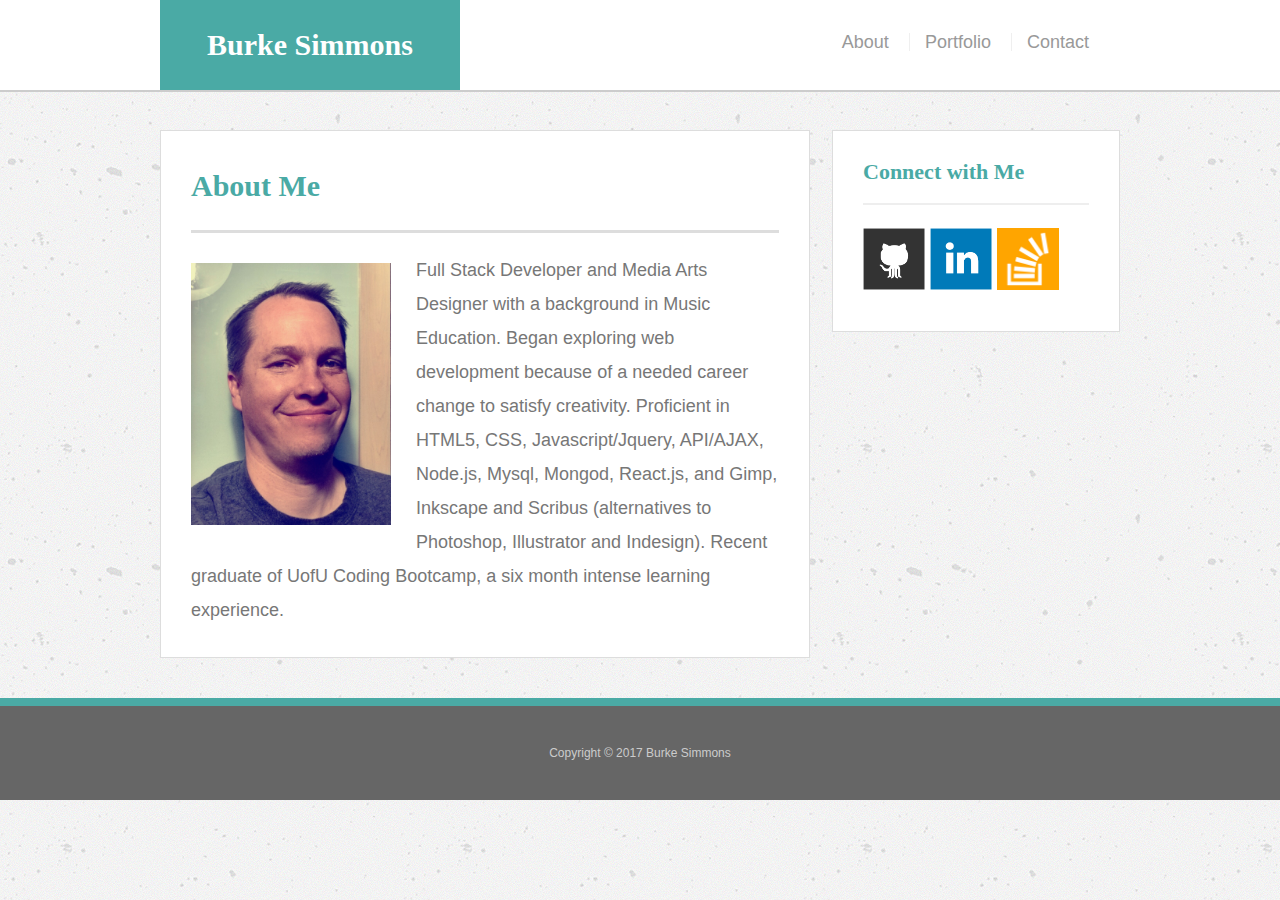
<file: index.html>
<!DOCTYPE html>
<html lang="en-us">

<head>
	<meta charset="utf-8">
	<title>I am Burke</title>
	<meta name="viewport" content="width=device-width, initial-scale=1.0">
	<link rel="stylesheet" type="text/css" href="assets/css/reset.css">
	<link rel="stylesheet" type="text/css" href="assets/css/style.css">
</head>

<body>

	<header id="masthead">
		<div class="container">
			<a href="index.html" id="logo">Burke Simmons</a>
			<nav>
				<a href="index.html">About</a>
				<a href="portfolio.html">Portfolio</a>
				<a href="contact.html">Contact<a>
			</nav>
		</div>
	</header>

	<div id="main-container" class="container">
		<section class="main-section">
			<h1>About Me</h1>

			<img src="assets/images/person.jpg" alt="Burke Simmons" class="bio-image">

			<p>Full Stack Developer and Media Arts Designer with a background in Music Education. Began exploring web development because of a needed career change to satisfy creativity. Proficient in HTML5, CSS, Javascript/Jquery, API/AJAX, Node.js, Mysql, Mongod, React.js, and Gimp, Inkscape and Scribus (alternatives to Photoshop, Illustrator and Indesign). Recent graduate of UofU Coding Bootcamp, a six month intense learning experience.</p>

		</section>
		

		<section class="sidebar">
			<h2>Connect with Me</h2>
	
			<a href="https://github.com/burkesimmons"><img class="social" src="assets/images/github-128.png" alt="Burke Simmons GitHub"></a>
			<a href="https://www.linkedin.com/in/burke-simmons-2a9a8113a/"><img class="social" src="assets/images/linkedin-128.png" alt="Burke Simmons LinkedIn"></a>
			<a href="https://stackoverflow.com/users/8017337/burke-simmons"><img class="social" src="assets/images/stackoverflow-128.png" alt="Notsure logo"></a>
		</section>		
	</div>
			
		<footer>
		<div class="container">
			Copyright &copy; 2017 Burke Simmons
		</div>
	</footer>
</body>

	

</html>
</file>
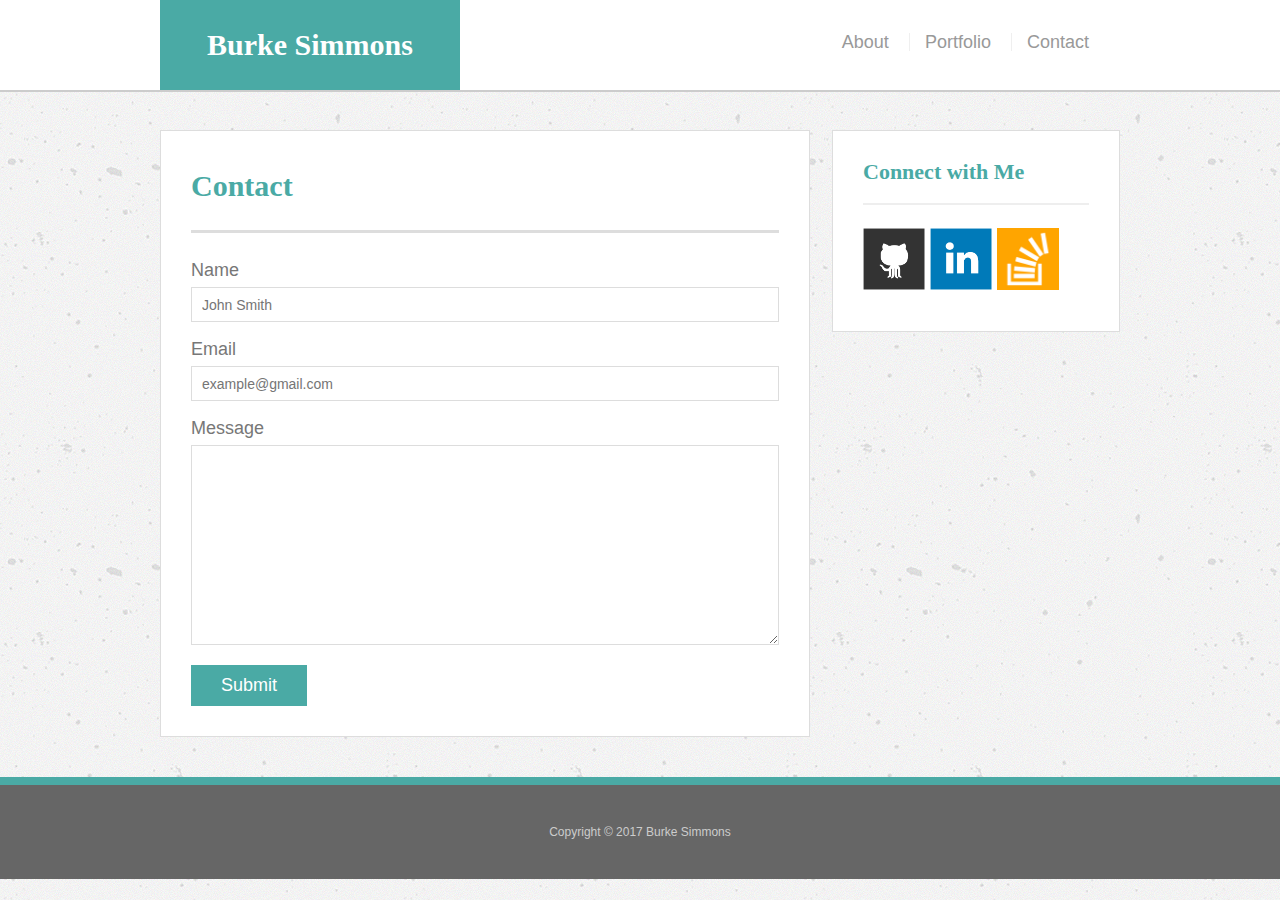
<file: contact.html>
<!DOCTYPE html>
<html lang="en-us">

<head>
	<meta charset="utf-8">
	<title>Contact | Burke</title>
	<link rel="stylesheet" type="text/css" href="assets/css/reset.css">
	<link rel="stylesheet" type="text/css" href="assets/css/style.css">
</head>

<body>

	<header id="masthead">
		<div class="container">
			<a href="index.html" id="logo">Burke Simmons</a>
			<nav>
				<a href="index.html">About</a>
				<a href="portfolio.html">Portfolio</a>
				<a href="contact.html">Contact<a>
			</nav>
		</div>
	</header>

	<div id="main-container" class="container">
		<section class="main-section">
			<h1>Contact</h1>
			
			<form id="contact-form">
				<ul>
					<li>
						<label for="name">Name</label>
						<input type="text" id="name" name="name" placeholder="John Smith" required="required">
					</li>
					<li>
						<label for="email">Email</label>
						<input type="email" id="email" name="email" placeholder="example@gmail.com" required="required">
					</li>
					<li>
						<label for="message">Message</label>
						<textarea id="message" name="message" required="required"></textarea>
					</li>
				</ul>
				<input type="submit">
			</form>

		</section>
		

		<section class="sidebar">
			<h2>Connect with Me</h2>
	
			<a href="https://github.com/burkesimmons"><img class="social" src="assets/images/github-128.png" alt="Burke Simmons GitHub"></a>
			<a href="https://www.linkedin.com/in/burke-simmons-2a9a8113a/"><img class="social" src="assets/images/linkedin-128.png" alt="Burke Simmons LinkedIn"></a>
			<a href="https://stackoverflow.com/users/8017337/burke-simmons"><img class="social" src="assets/images/stackoverflow-128.png" alt="Notsure logo"></a>
		</section>		
	</div>
			
		<footer>
		<div class="container">
			Copyright &copy; 2017 Burke Simmons
		</div>
	</footer>
</body>

	

</html>
</file>
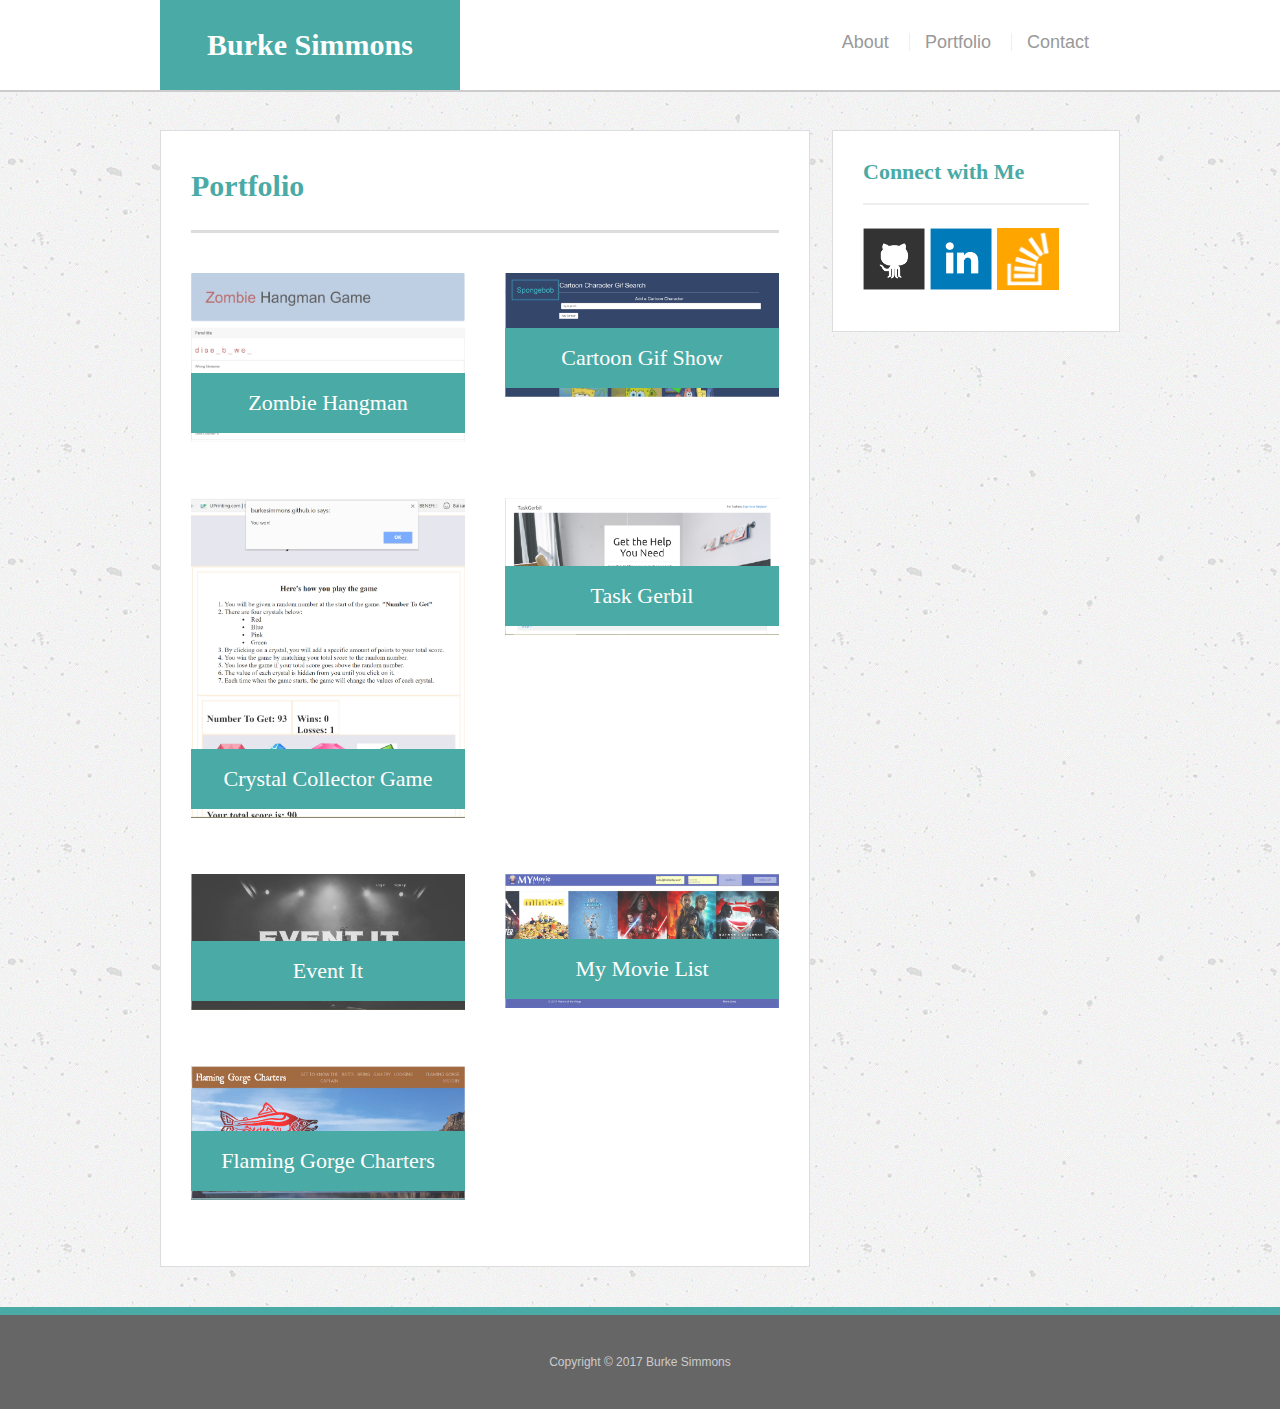
<file: portfolio.html>
<!DOCTYPE html>
<html lang="en-us">

<head>
	<meta charset="utf-8">
	<title>Portfolio | Burke</title>
	<link rel="stylesheet" type="text/css" href="assets/css/reset.css">
	<link rel="stylesheet" type="text/css" href="assets/css/style.css">
</head>

<body>

	<header id="masthead">
		<div class="container">
			<a href="index.html" id="logo">Burke Simmons</a>
			<nav>
				<a href="index.html">About</a>
				<a href="portfolio.html">Portfolio</a>
				<a href="contact.html">Contact<a>
			</nav>
		</div>
	</header>

	<div id="main-container" class="container">
		<section class="main-section">
			<h1>Portfolio</h1>

			<div class="work">
				<a href="https://burkesimmons.github.io/Hangman-game/"><img src="assets/images/zombie.jpg" alt="Zombie Hangman">
				
				<h3>Zombie Hangman</h3></a>
			</div>
			<div class="work">
				<a href="https://burkesimmons.github.io/GifTastic/"><img src="assets/images/gif.jpg" alt="Cartoon Gif Show">

				<h3>Cartoon Gif Show</h3></a>
			</div>
			<div class="work">
				<a href="https://burkesimmons.github.io/Crystal-Collector-Game/"><img src="assets/images/crystal.jpg" alt="Crystal Collector Game">

				<h3>Crystal Collector Game</h3></a>
			</div>
			<div class="work">
				<a href="https://github.com/joeblas/TaskGerbil"><img src="assets/images/task.jpg" alt="Task Gerbil">

				<h3>Task Gerbil</h3></a>
			</div>
			<div class="work">
				<a href="https://agile-dawn-17422.herokuapp.com/"><img src="assets/images/event.jpg" alt="Event It">

				<h3>Event It</h3></a>
			</div>
			<div class="work">
				<a href="https://pacific-brook-83206.herokuapp.com/"><img src="assets/images/mymovie.jpg" alt="My Movie List">

				<h3>My Movie List</h3></a>
			</div>
			<div class="work">
				<a href="https://www.flaminggorgecharters.com/"><img src="assets/images/flaminggorge.jpg" alt="Flaming Gorge Charters">

				<h3>Flaming Gorge Charters</h3></a>
			</div>

		</section>
		

		<section class="sidebar">
			<h2>Connect with Me</h2>
	
			<a href="https://github.com/burkesimmons"><img class="social" src="assets/images/github-128.png" alt="Burke Simmons GitHub"></a>
			<a href="https://www.linkedin.com/in/burke-simmons-2a9a8113a/"><img class="social" src="assets/images/linkedin-128.png" alt="Burke Simmons LinkedIn"></a>
			<a href="https://stackoverflow.com/users/8017337/burke-simmons"><img class="social" src="assets/images/stackoverflow-128.png" alt="Notsure logo"></a>
		</section>		
	</div>
			
		<footer>
		<div class="container">
			Copyright &copy; 2017 Burke Simmons
		</div>
	</footer>
</body>

	

</html>
</file>
<file: assets/css/style.css>
body { 
	font-family: 'Arial', 'Helvetica Neue', Helvetica, sans-serif;
	font-size: 18px;
	line-height: 34px;
	color: #777;
	background-image: url('../images/concrete.png');
}

* {
	box-sizing: border-box;
}

.container {
	width: 100%;
	max-width: 960px;
	margin: 0 auto;
	clear: both;
}

h1,
h2,
h3,
p {
	margin-bottom: 20px;
}

p:last-child {
	margin-bottom: 0;
}

h1,
h2,
h3 {
	font-family: Georgia, Times, "Times New Roman", serif;
	font-weight:  700;
	color: #4aaaa5;
}

h1 {
	padding-bottom: 20px;
	font-size: 30px;
	line-height: 49px;
	border-bottom: 3px solid #ddd;
}

h2,
h3 {
	font-size: 22px;
}

#masthead {
	position: fixed;
	z-index: 99;
	width: 100%;
	margin: 0 0 30px;
	overflow: auto;
	color: #fff;
	background: #fff;
	border-bottom: 2px solid #ccc;
}

#logo {
	float: left;
	width: 300px;
	height: 90px;
	font-family: Georgia, Times, "Times New Roman", serif;
	font-size: 30px;
	font-weight: 700;
	line-height: 90px;
	color: #fff;
	text-align: center;
	text-decoration: none;
	background: #4aaaa5
}

nav {
	float: right;
	margin-top: 25px;
}

nav a {
	display: inline-block;
	padding-left: 15px;
	margin-left: 15px;
	line-height: 18px;
	color: #999;
	text-decoration: none;
	border-left: 1px solid #efefef;
}

nav a:first-child {
	border-left: 0 none;
}

footer {
	padding: 30px 0;
	clear: both;
	font-size: 12px;
	color: #fff;
	color: #ccc;
	text-align: center;
	background: #666;
	border-top: 8px solid #4aaaa5;
}

.sidebar {
	float: right;
	width: 30%;
	/*max-width: 270px;*/
	padding: 30px;
	margin-bottom: 20px;
	background: #fff;
	border: 1px solid #ddd;
}

h3,
.sidebar h2 {
	padding-bottom: 20px;
	margin-bottom: 15px;
	line-height: 22px;
	border-bottom: 2px solid #eee;
}

.social {
	width: 62px;
	height: 62px;
	margin-top: 8px;
	margin-right: 5px;
}

.social:last-child {
	margin-right: 0;
}


#main-container {
	padding-top: 130px;
}

.main-section {
	float: left;
	width: 100%;
	max-width: 650px;
	padding: 30px;
	margin: 0 0 40px;
	background: #fff;
	border: 1px solid #ddd;
}

.bio-image {
	float: left;
	width: 200px;
	height: auto;
	margin-top: 10px;
	margin-right: 25px
}

.work {
	position: relative;
	float: left;
	width: 274px;
	margin: 20px 0 25px;
	overflow: auto;
}

.work:nth-child(even) {
	margin-right: 40px;
}

.work img {
	width: 100%;
	border: 0 none;
	opacity:  0.8;
}

.work h3 {
	position: absolute;
	bottom: 20px;
	width: 100%;
	padding: 15px;
	margin-bottom: 0;
	font-weight: 300;
	line-height: 30px;
	color: #fff;
	text-align: center;
	background: #4aaaa5;
	border-bottom: 0;
}

#contact-form ul {
	margin-bottom: 20px;
}

#contact-form li {
	margin-bottom: 10px;
}

label,
input[type=text],
input[type=email],
textarea {
	display: block;
	width: 100%;
}

input[type=text],
input[type=email],
textarea {
	height: 35px;
	padding: 0 10px;
	font-size: 14px;
	border: 1px solid #ddd;
}

textarea {
	height: 200px;
}

input[type=submit] {
	padding: 10px 30px;
	font-size: 18px;
	color: #fff;
	cursor: pointer;
	background:  #4aaaa5;
	border: 0 none;
}

/*@media only screen and (max-width: 1680px) {
	.container {
	max-width: 960px;}
	.main-section {
	width: 60%;}
	.sidebar {
	width: 100%;
	max-width: 270px;}
	.bio-image {
	width: 200px;}
}
*/
@media only screen and (max-width: 980px) {
	.container {
	max-width: 750px;}
	.main-section {
	width: 60%;}
	.sidebar {
	width: 35%;}
	.bio-image {
	width: 100%;}
	.work {
	width: 100%;}
}

@media only screen and (max-width: 768px) {
	.container {
	max-width: 700px;}
	.main-section {
	width: 100%;}
	.sidebar {
	width: 100%;}
	.bio-image {
	width: 60%;}
	.work {
	width: 270px;
	}
}

@media screen and (max-width: 640px) {
	#masthead {
	position: static;}
	#logo {
	width: 100%;}
	nav {
	width: 100%;
	text-align: center;
	margin: 10px 0;}
	.container {
	max-width: 700px;}
	.main-section {
	width: 95%;}
	#main-container {
	padding-top: 0px;
	margin-left: 10px;}
	.sidebar {
	width: 100%;}
	.bio-image {
	width: 100%;}
	.work {
	width: 100%;}
	}
}
</file>
